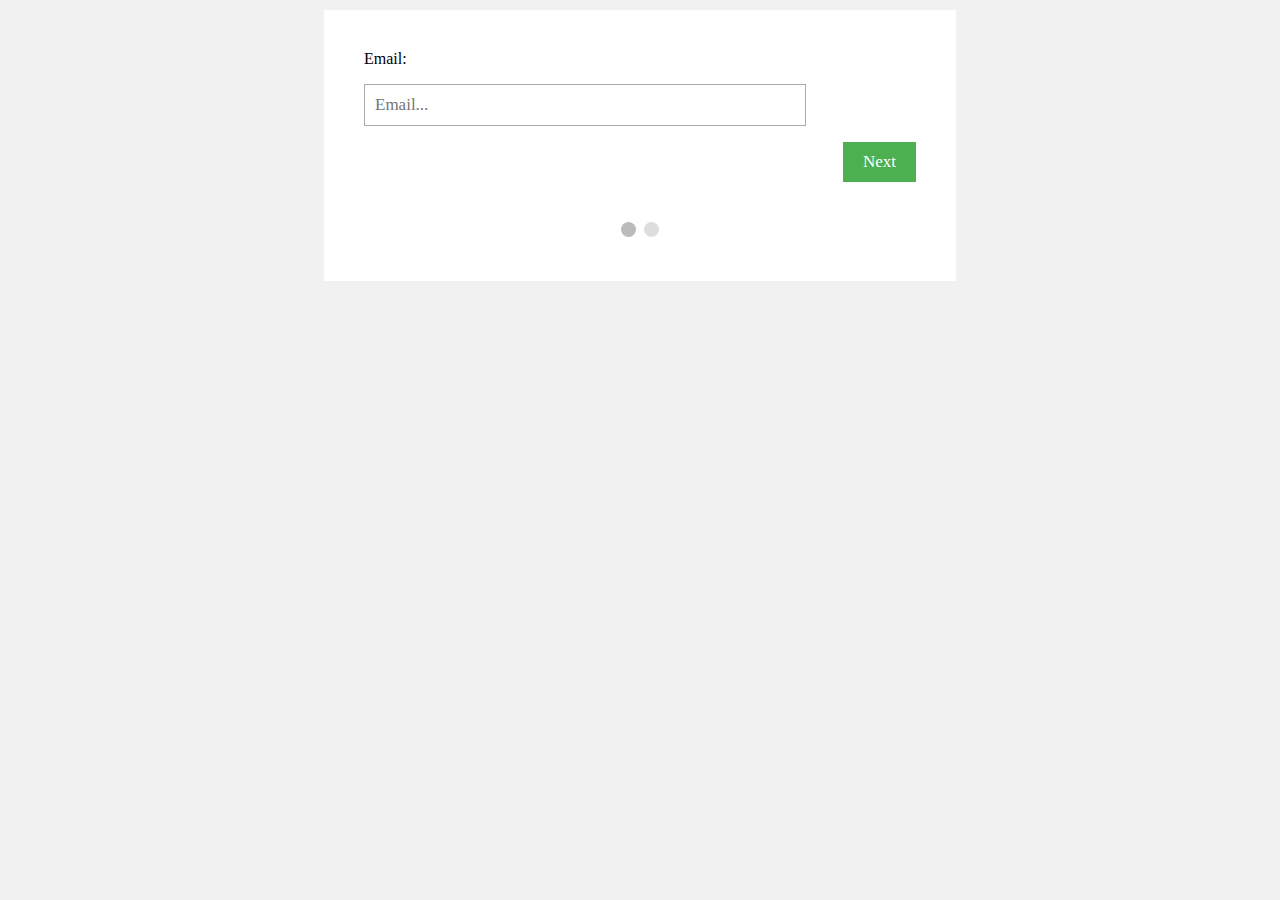
<file: _includes/forms.html>
<style>
* {
  box-sizing: border-box;
}

body {
  background-color: #f1f1f1;
}

#regForm {
  background-color: #ffffff;
  margin: 10px auto;
  font-family: Raleway;
  padding: 40px;
  width: 50%;
  min-width: 300px;
}

input {
  padding: 10px;
  width: 80%;
  font-size: 17px;
  font-family: Raleway;
  border: 1px solid #aaaaaa;
}


input.invalid {
  background-color: #ffdddd;
}


.tab {
  display: none;
}

button {
  background-color: #4CAF50;
  color: #ffffff;
  border: none;
  padding: 10px 20px;
  font-size: 17px;
  font-family: Raleway;
  cursor: pointer;
}

button:hover {
  opacity: 0.8;
}

#prevBtn {
  background-color: #bbbbbb;
}


.step {
  height: 15px;
  width: 15px;
  margin: 0 2px;
  background-color: #bbbbbb;
  border: none;  
  border-radius: 50%;
  display: inline-block;
  opacity: 0.5;
}

.step.active {
  opacity: 1;
}


.step.finish {
  background-color: #4CAF50;
}
</style>
<body>

<form id="regForm">

  <div class="tab">Email:
    <p><input placeholder="Email..." oninput="this.className = ''" name="fname"></p>
  </div>
  <div class="tab">Contact Info:
    <p><input placeholder="Name..." oninput="this.className = ''" name="email"></p>
    <p><input placeholder="Postcode..." oninput="this.className = ''" name="phone"></p>
  </div>
  <div style="overflow:auto;">
    <div style="float:right;">
      <button type="button" id="prevBtn" onclick="nextPrev(-1)">Previous</button>
      <button type="button" id="nextBtn" onclick="nextPrev(1)">Next</button>
    </div>
  </div>
 
  <div style="text-align:center;margin-top:40px;">
    <span class="step"></span>
    <span class="step"></span>
  </div>
</form>

<script>
var currentTab = 0; 
showTab(currentTab); 

function showTab(n) {
  
  var x = document.getElementsByClassName("tab");
  x[n].style.display = "block";

  if (n == 0) {
    document.getElementById("prevBtn").style.display = "none";
  } else {
    document.getElementById("prevBtn").style.display = "inline";
  }
  if (n == (x.length - 1)) {
    document.getElementById("nextBtn").innerHTML = "Submit";
  } else {
    document.getElementById("nextBtn").innerHTML = "Next";
  }
  
  fixStepIndicator(n)
}

function nextPrev(n) {
  
  var x = document.getElementsByClassName("tab");
  
  if (n == 1 && !validateForm()) return false;
  
  x[currentTab].style.display = "none";
  
  currentTab = currentTab + n;
  
  if (currentTab >= x.length) {
    
    document.getElementById("regForm").submit();
    return false;
  }

  showTab(currentTab);
}

function validateForm() {
  
  var x, y, i, valid = true;
  x = document.getElementsByClassName("tab");
  y = x[currentTab].getElementsByTagName("input");
 
  for (i = 0; i < y.length; i++) {
    
    if (y[i].value == "") {
     
      y[i].className += " invalid";
      
      valid = false;
    }
  }
  
  if (valid) {
    document.getElementsByClassName("step")[currentTab].className += " finish";
  }
  return valid; 
}

function fixStepIndicator(n) {
  
  var i, x = document.getElementsByClassName("step");
  for (i = 0; i < x.length; i++) {
    x[i].className = x[i].className.replace(" active", "");
  }
 
  x[n].className += " active";
}
</script>

</body>
</html>
</file>
